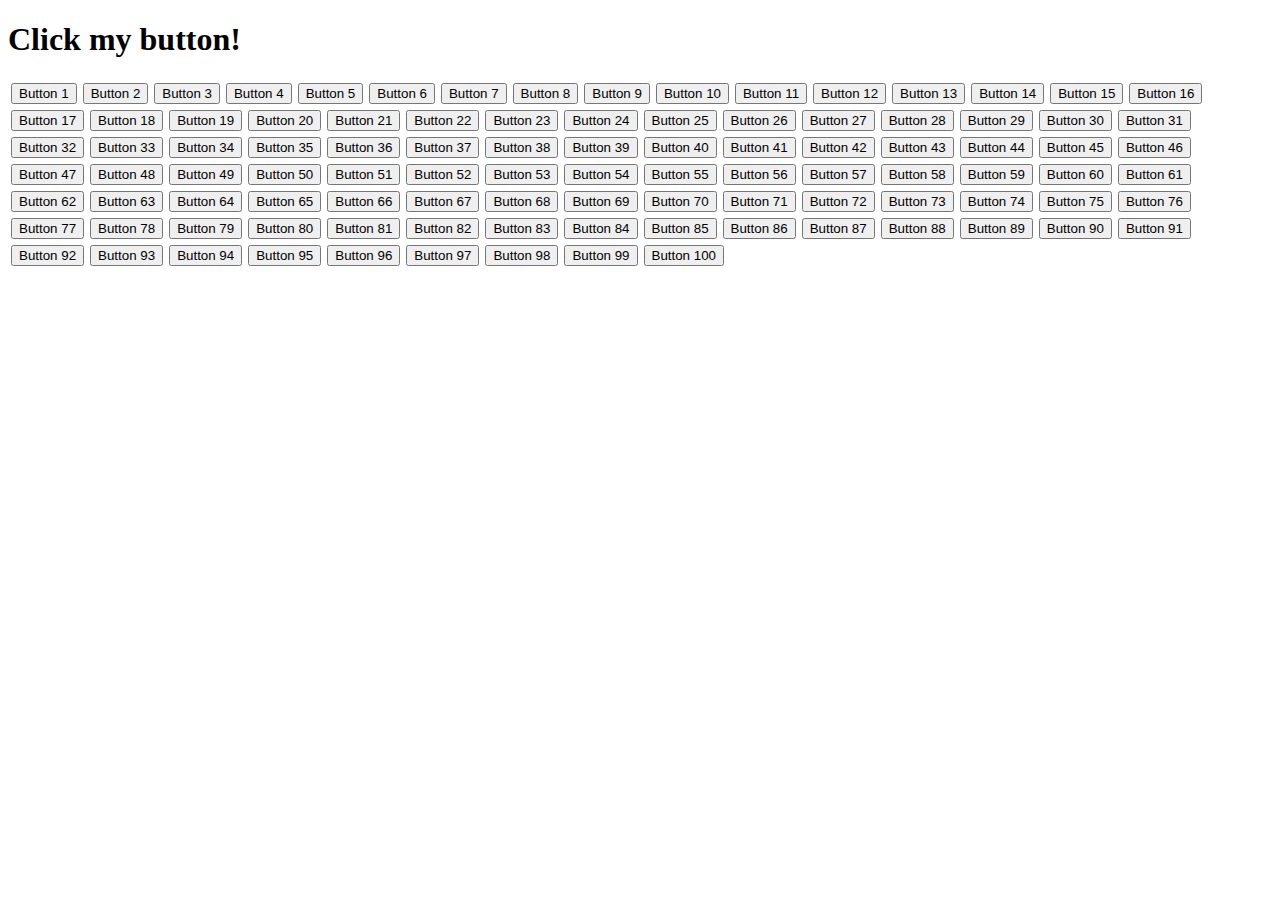
<file: L36.12-DOM-append-prepend/index.html>
<!DOCTYPE html>
<html lang="en">
<head>
    <meta charset="UTF-8">
    <meta name="viewport" content="width=device-width, initial-scale=1.0">
    <title>Document</title>
</head>
<body>
    <h1>
        Click my button!
    </h1>
    <div id="container">
    </div>
    <!-- js -->
     <script src="./main.js"></script>
</body>
</html>
</file>
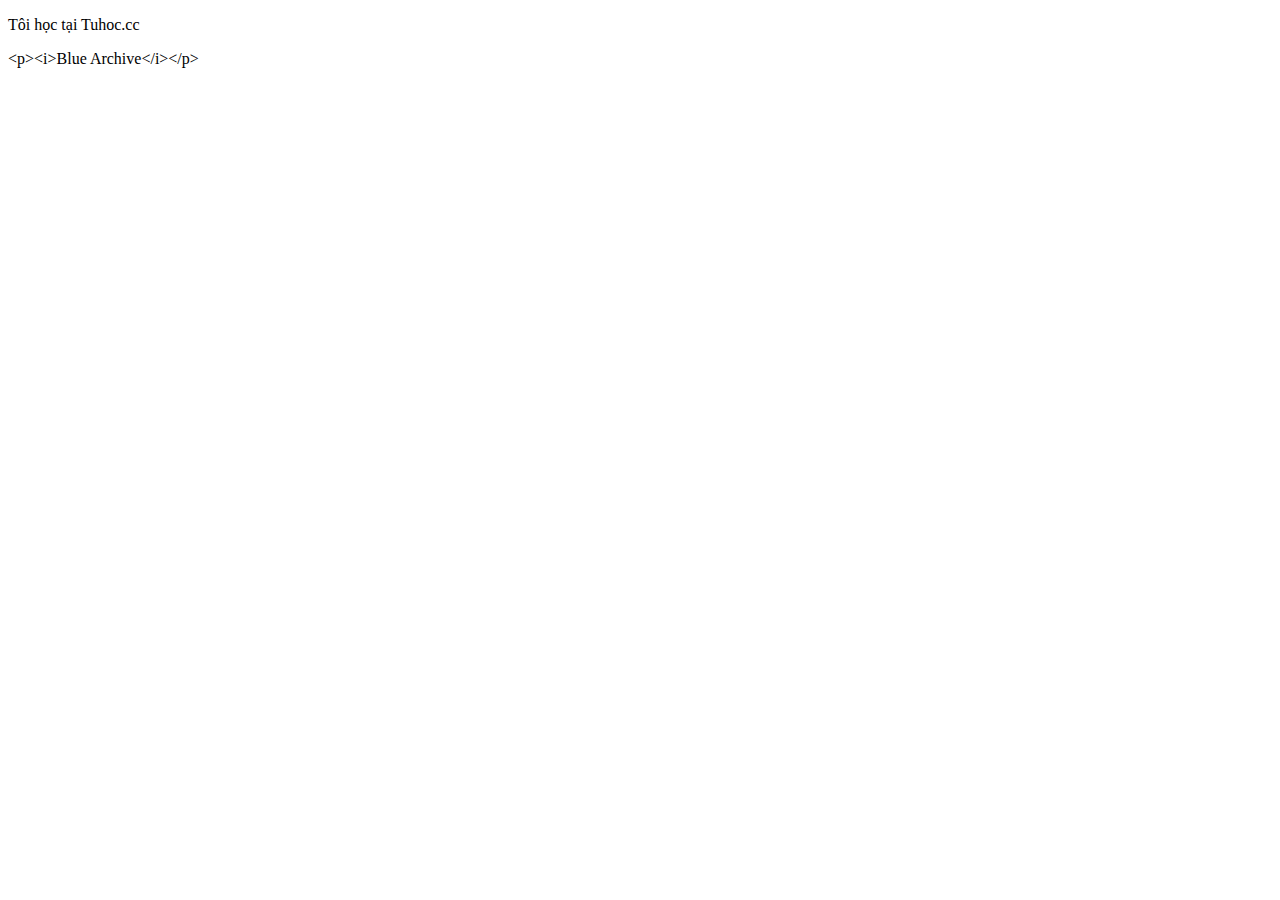
<file: L36.7-innerTest/index.html>
<!DOCTYPE html>
<html lang="en">
<head>
    <meta charset="UTF-8">
    <meta name="viewport" content="width=device-width, initial-scale=1.0">
    <title>36.7 - DOM - textContent - innerHTML - innerText</title>
    <style>
        b {
            display: none;
        }
    </style>
</head>
<body>
    <div id="demo">
        <p>
            Tôi học <b>Javascript</b>
            tại Tuhoc.cc
        </p>
    </div>
    <div id="demo2"></div>
    <script src="./main.js"></script>
</body>
</html>
</file>
